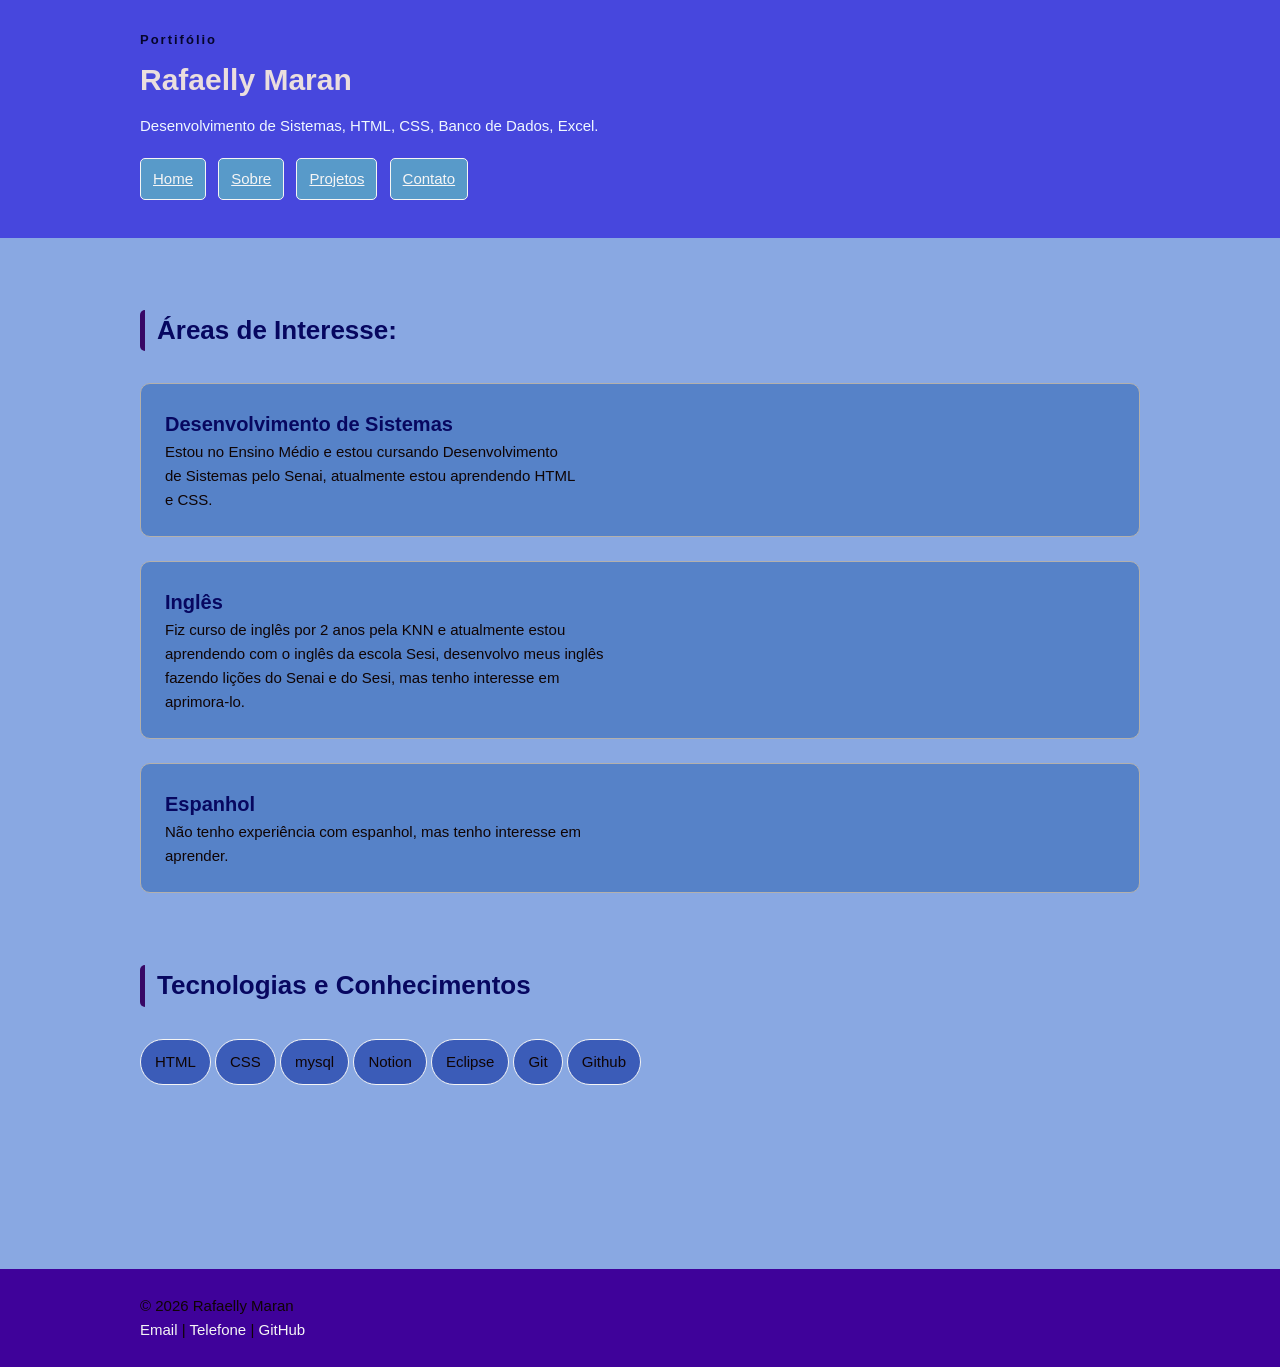
<file: index.html>
<!DOCTYPE html>
<html lang="pt-br">
<head>
    <meta charset="UTF-8">
    <meta name="viewport" content="width=device-width, initial-scale=1.0">
    <title>Rafaelly| Portifolio</title>
    <link rel="stylesheet" href="./style/style.css">
</head>
<body>
     <header class="cabecalho"> 
        <div class="Container">
            <p class="Etiqueta" >Portifólio</p>

            <h1>Rafaelly Maran</h1>

            <p class="subtitulo">Desenvolvimento de Sistemas, HTML, CSS, Banco de Dados, Excel.</p>
            <nav class="menu-principal">
            <ul class="menu-lista">
                <li class="menu-link"> <a href="Index.html"> Home</a></li>
                <li class="menu-link"> <a href="./pages/sobre.html"> Sobre </a></li>
                <li class="menu-link"> <a href="./pages/projetos.html">Projetos</a></li>
                <li class="menu-link"> <a href="./pages/contato.html"> Contato</a></li>

                </nav>
            </ul>


        </div>

     </header>
     <main>
        <section class="secao">
            <div class="Container">
                <h2 class="titulo-secao">Áreas de Interesse:</h2>
                <div class="grade-cards">
                    <article class="cards">
                        <h3> Desenvolvimento de Sistemas</h3>
                        <p> 
                            Estou no Ensino Médio e estou cursando Desenvolvimento<br>
                            de Sistemas pelo Senai, atualmente estou aprendendo HTML<br>
                            e CSS.
                        </p>
                    </article>

                    <article class="cards">
                        <h3>Inglês</h3>
                        <p>
                            Fiz curso de inglês por 2 anos pela KNN e atualmente estou<br>
                            aprendendo com o inglês da escola Sesi, desenvolvo meus inglês<br>
                            fazendo lições do Senai e do Sesi, mas tenho interesse em<br>
                            aprimora-lo.
                        </p>

                    </article>

                    <article class="cards">
                        <h3>Espanhol</h3>
                        <p>Não tenho experiência com espanhol, mas tenho interesse em<br>
                           aprender.</p>

                    </article>

                </div>

            </div>
            <section class="secao secao-tecnologia">
                <div class="Container">
                    <h2 class="titulo-secao"> Tecnologias e Conhecimentos</h2>
                    <ul class="lista-tecnologia"> 
                        <li>HTML</li>
                        <li>CSS</li>
                        <li>mysql</li>
                        <li>Notion</li>
                        <li>Eclipse</li>
                        <li>Git</li>
                        <li>Github</li>

                    </ul>
                </div>
            </section>

     </main>
     <footer class="rodape">
        <div class="Container">
        <p>&copy; 2026 Rafaelly Maran</p>
        <address>

            <a href="mailto:rafaelly.neto@edu.senai.br"> Email </a>
            <span>|</span>
            <a href="tel:+ 5515991069020">Telefone</a>
            <span>|</span>
            <a href="https://github.com/rafaellyneto-tech/rafaellyneto-tecnologia.github.io" target="blank">GitHub</a>
        </address>




        </div>
     </footer>
    
</body>
</html>
</file>
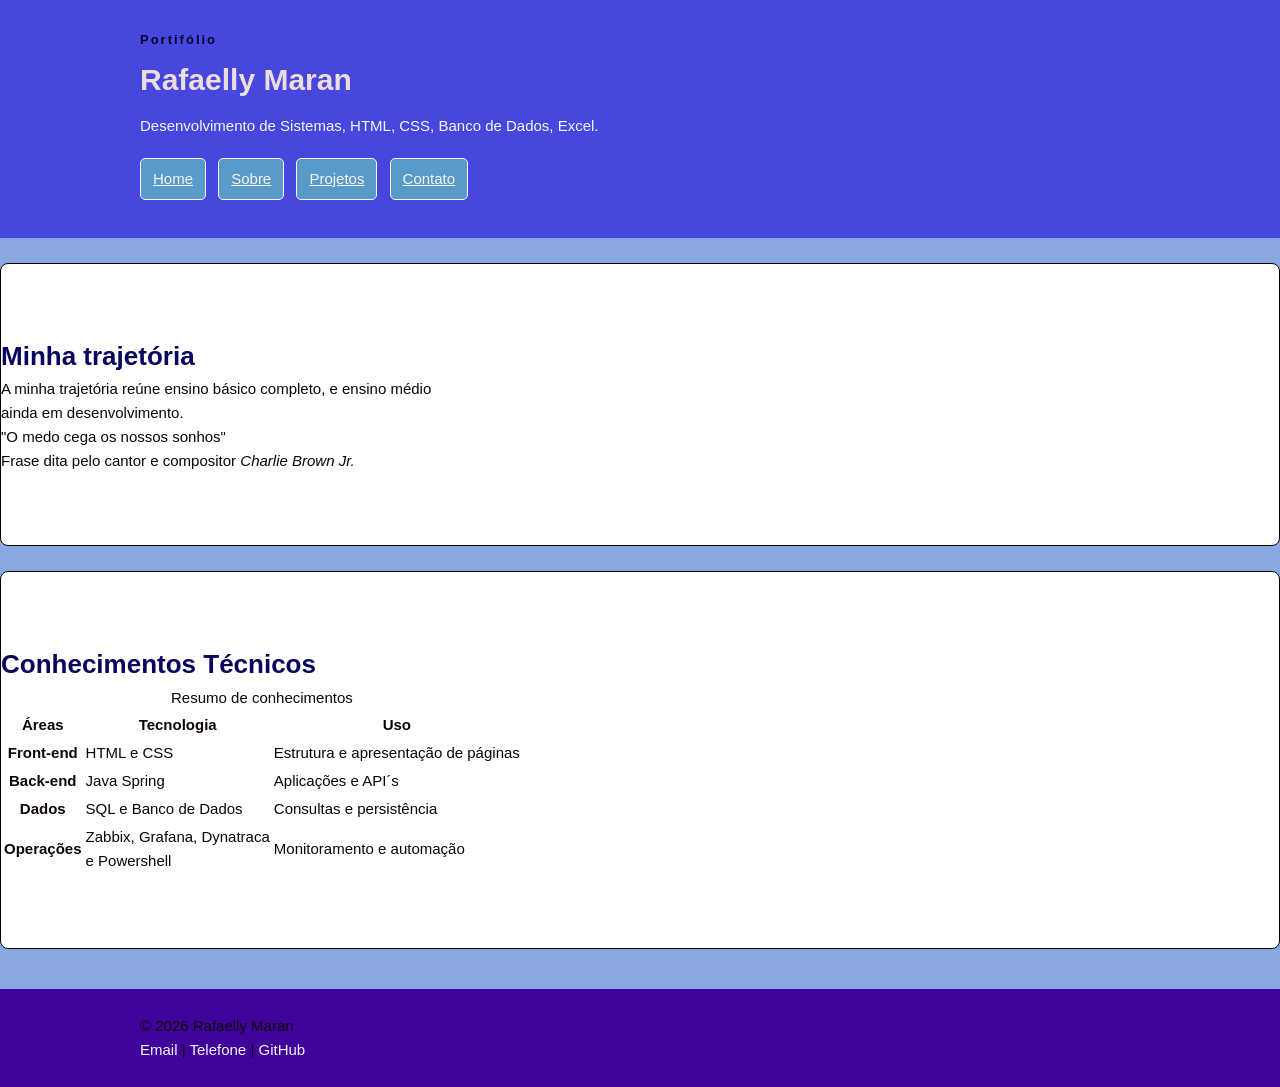
<file: pages/sobre.html>
<!DOCTYPE html>
<html lang="pt-br">
<head>
    <meta charset="UTF-8">
    <meta name="viewport" content="width=device-width, initial-scale=1.0">
    <title>Sobre | Rafaelly Maran</title>
    <link rel="stylesheet" href="../style/style.css">
    <link rel="stylesheet" href="../style-sobre.css">
    
<body>

    <header class="cabecalho"> 
        <div class="Container">
            <p class="Etiqueta" >Portifólio</p>

            <h1>Rafaelly Maran</h1>

            <p class="subtitulo">Desenvolvimento de Sistemas, HTML, CSS, Banco de Dados, Excel.</p>
            <nav class="menu-principal">
            <ul class="menu-lista">
                <li class="menu-link"> <a href="../Index.html"> Home</a></li>
                <li class="menu-link"> <a href="./sobre.html"> Sobre </a></li>
                <li class="menu-link"> <a href="./projetos.html">Projetos</a></li>
                <li class="menu-link"> <a href="./contato.html"> Contato</a></li>

                </nav>
            </ul>


        </div>

     </header>
     <main class="container">
        <section class="secao">
            <h2>Minha trajetória</h2>

            <p>
                A minha trajetória reúne  ensino básico completo, e ensino médio<br>
                ainda em desenvolvimento.
            </p>
            <blockquote class="citacao">
                "O medo cega os nossos sonhos"

            </blockquote>

            <p>
                Frase dita pelo cantor e compositor <cite> Charlie Brown Jr.</cite>
            </p>

        </section>

        <section class="secao">
            <h2>Conhecimentos Técnicos</h2>
            <table class="Tabela de conhecimentos">

                <caption>Resumo de conhecimentos</caption>
                <thead>
                    <tr>
                        <th scope "col">Áreas</th>
                        <th scope "col">Tecnologia</th>
                        <th scope "col">Uso</th>
                    </tr>

                </thead>

                <thead>
                    <tr>
                        <th scope "row">Front-end</th>
                        <td>HTML e CSS</td>
                        <td>Estrutura e apresentação de páginas</td>
                    </tr>

                    </thead>

                    </thead>
                       <tr>
                        <th scope"row">Back-end</th>
                        <td>Java Spring</td>
                        <td>Aplicações e API´s</td>
                       </tr> 
                       </thead>
                      <thead>  
                       <tr>
                         <th scope "row">Dados</th>
                        <td>SQL e Banco de Dados</td>
                        <td>Consultas e persistência</td>
                    </tr>
                    </thead>
                    
                    <thead>
                    <tr> 
                        <th scope"row">Operações</th>
                        <td>Zabbix, Grafana, Dynatraca<br>
                             e Powershell</td>
                        <td>Monitoramento e automação</td>
                        </tr>
                        </thead>
                        
                
                </tbody>

            </table>
            


        </section>




     </main>


     <footer class="rodape">
        <div class="Container">
        <p>&copy; 2026 Rafaelly Maran</p>
        <address>

            <a href="mailto:rafaelly.neto@edu.senai.br"> Email </a>
            <span>|</span>
            <a href="tel:+ 5515991069020">Telefone</a>
            <span>|</span>
            <a href="https://github.com/rafaellyneto-tech/rafaellyneto-tecnologia.github.io" target="blank">GitHub</a>
        </address>




        </div>
     </footer>
    
    
</body>
</html>
</file>
<file: style/style.css>
*{
    box-sizing: border-box;
    margin: 0;
}

body{
    margin: 0;
    background-color: rgb(137, 168, 226);
    color: rgb(15, 4, 4);
    font-family: Arial, Helvetica, sans-serif;
    font-size: 15px;
    line-height: 1.6;
}

h1,h2,h3{
    color: rgb(7, 7, 96);
}

h1{
    font-size: 30px;
    margin-bottom: 10px;
}

h2{
    font-size: 26px;

}

h3{
    font-size: 20px;
}

a{
    color: whitesmoke;
}

.Container{
    width: 90%;
    max-width: 1000px;
    margin: 0 auto;
}

.cabecalho{
    background-color: rgb(71, 71, 221);
    color: aliceblue;
    padding: 30px 0px;
}

.cabecalho h1{
    color: rgb(234, 222, 222);
}

.Etiqueta{
    margin-bottom: 5px;
    color: rgb(5, 5, 44);
    font-size: 13px;
    font-weight: bold;
    letter-spacing: 2px;
}

.subtitulo{
    max-width: 700px;
}

.menu-lista{
    margin: 20px 0 0;
    padding: 0;
    list-style: none;

}

.menu-lista li{
    display: inline-block;
    margin-right: 8px;
    margin-bottom: 8px;

}

.menu-link{
    display: inline-block;
    padding: 8px 12px;

    background-color: rgb(88, 154, 201);
    color: aqua;

    border:1px solid whitesmoke;
    border-radius: 5px;

    text-decoration: none;
}

.secao{
    padding: 72px 0px;
}

.titulo-secao{
    margin-bottom: 32px ;
    padding-left: 12px;

    border-left: 5px solid rgb(56, 8, 101);
    border-radius: 5px;
}

.grade-cards{
    display: grid;
    gap: 24px;
}
.cards{
    padding: 24px;
    background-color: rgb(86, 130, 200);
    border: 1px solid rgb(179, 176, 172);
    border-radius: 10px;
    box-shadow: 0 10px 30px rgba(rgb(7, 25, 85), rgb(0, 28, 120), rgb(3, 3, 31), alpha);

}

.lista-tecnologia{
    display: inline-block;
    gap: 12px;
    list-style: none;
    padding: 0px;
    margin: 0px;
}

.lista-tecnologia li{
    padding: 10px 14px;
    background-color: rgb(59, 92, 184);
    display: inline-block;
    border: 1px solid whitesmoke;
    border-radius: 999px;
}
.rodape{
    margin-top: 40px;
    padding: 25px;
    background-color: rgb(63, 2, 154);
}

.rodape address{
    font-style: normal;
}

.rodape a{
    text-decoration: none;
}
</file>
<file: style-sobre.css>
.tabela-conhecimentos{
    width: 100%;
    border: 5px solid black;

    border-collapse: collapse;
    background-color: aliceblue;
}


.tabela-conhecimentos caption{
    margin-bottom: 10px;
    font-weight: bold;
    text-align: left;
}

.tabela-conhecimentos th,
.tabela-conhecimentos td{

    padding: 12px;
    border: 5px solid blue;
    text-align: left;
}


.tabela-conhecimentos thead{
    background-color: aqua;

}

.tabela-conhecimentos tfoot{
    background-color: gray;
}


.secao{
    padding: 72px 0;
    margin: 25px 0;

    background-color: white;
    border: 1px solid black;
    border-radius: 8px;
}
</file>
